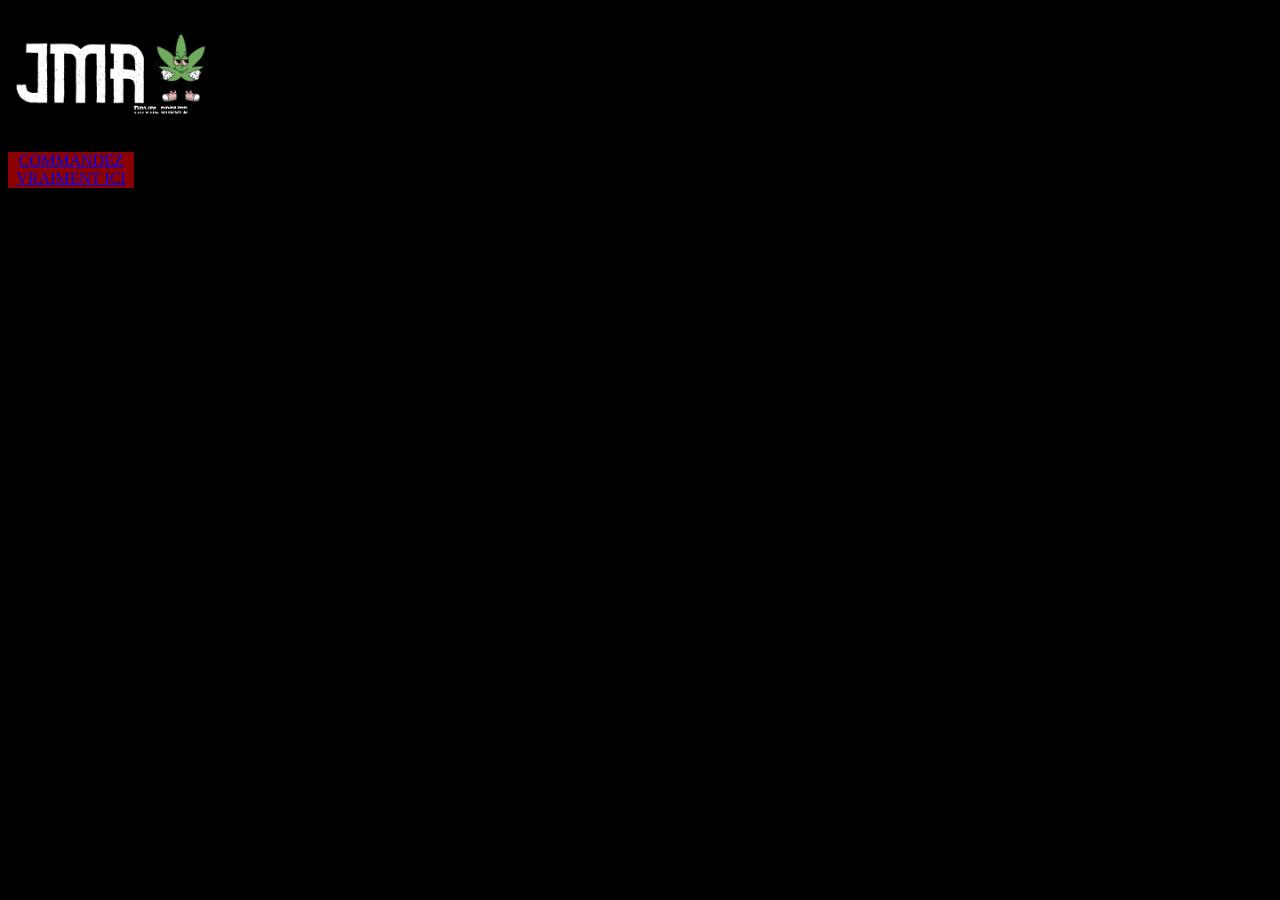
<file: 3.html>
<!DOCTYPE html>
<html>
<head>
	<!-- Google tag (gtag.js) -->
<script async src="https://www.googletagmanager.com/gtag/js?id=G-LEQYRFH676"></script>
<script>
  window.dataLayer = window.dataLayer || [];
  function gtag(){dataLayer.push(arguments);}
  gtag('js', new Date());

  gtag('config', 'G-LEQYRFH676');
</script>
	<meta charset="utf-8">
	<meta name="viewport" content="width=device-width, initial-scale=1">
	<title>Custom Motor Yacht</title>
	<link rel="stylesheet" type="text/css" href="projetfinalCSS.css">
	<script src="JS.js"></script>
</head>
  <body id="page4">
  <a href="sec.html">
      <img id="JMA_LOGO" src="aaas.png">
  </a>
  <div id="c">
	  <a href="https://www.youtube.com/watch?v=xvFZjo5PgG0">COMMANDEZ VRAIMENT ICI </a>
</div>
</file>
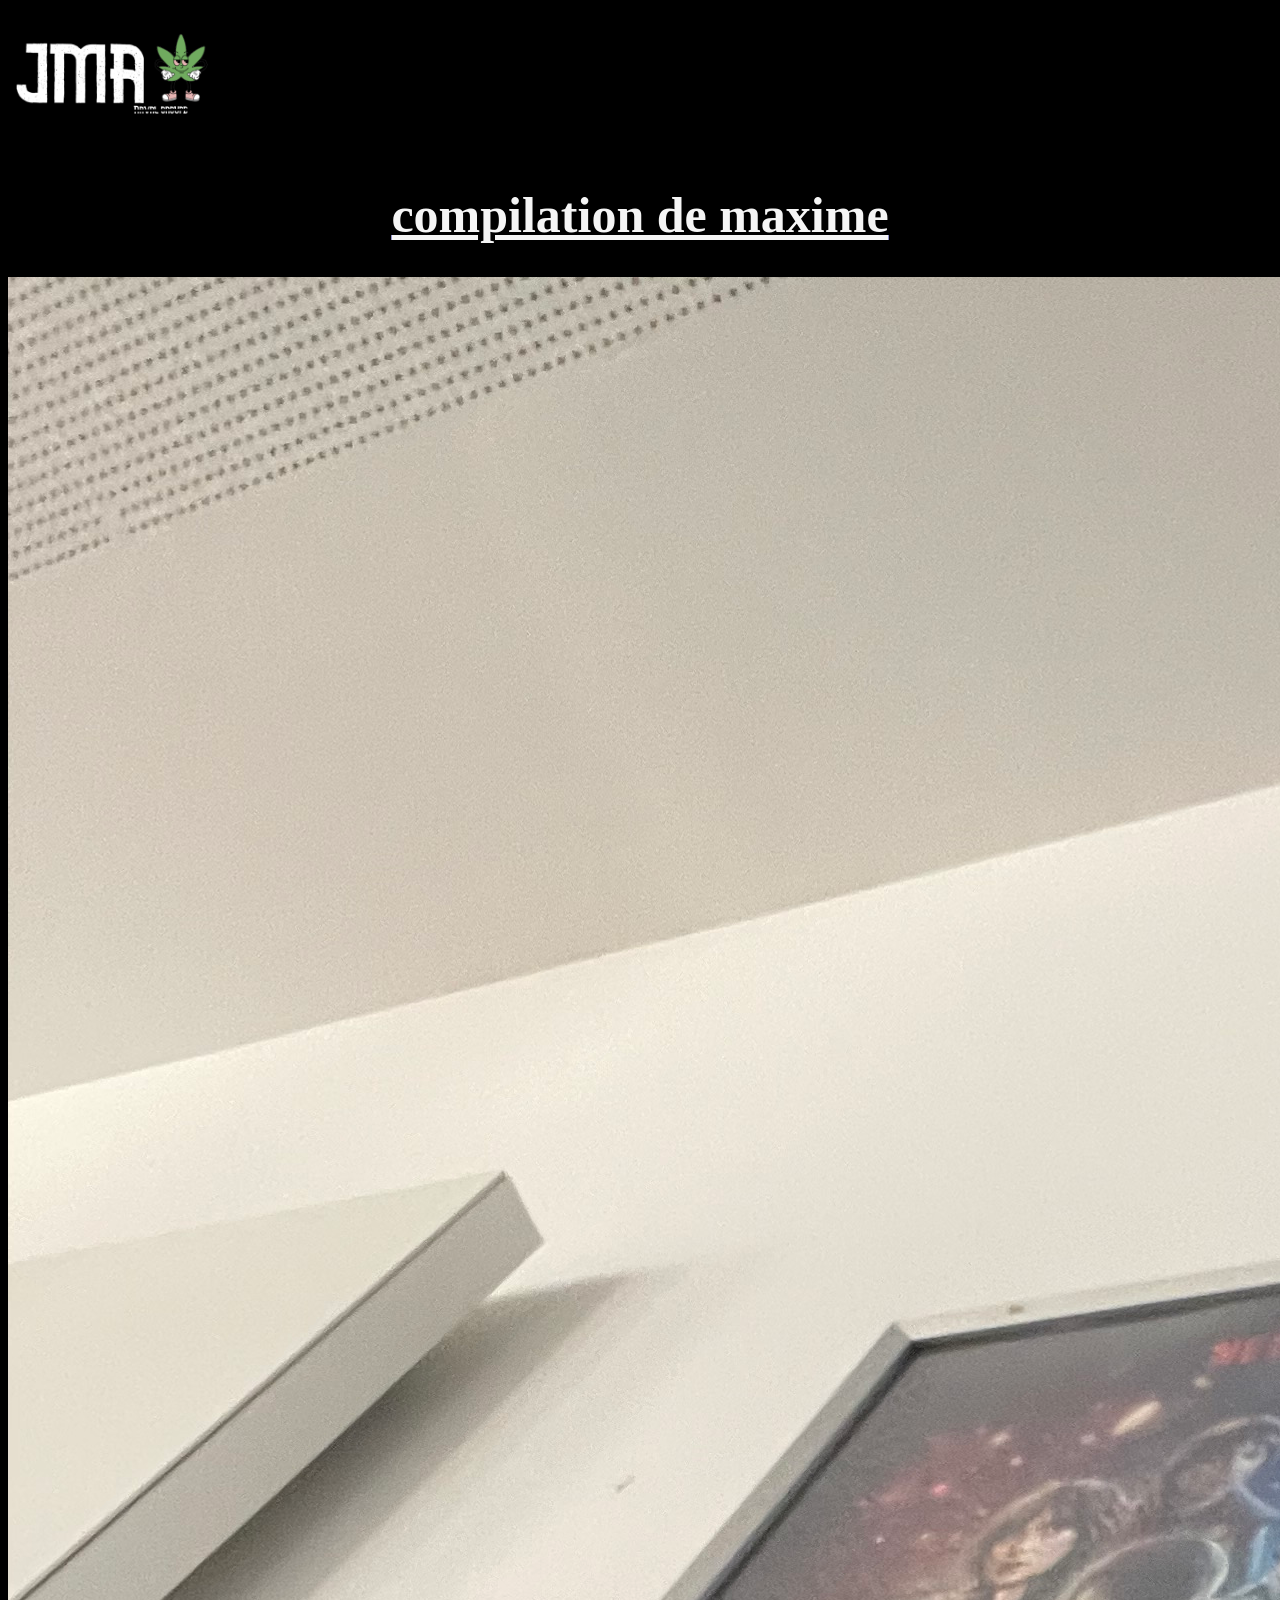
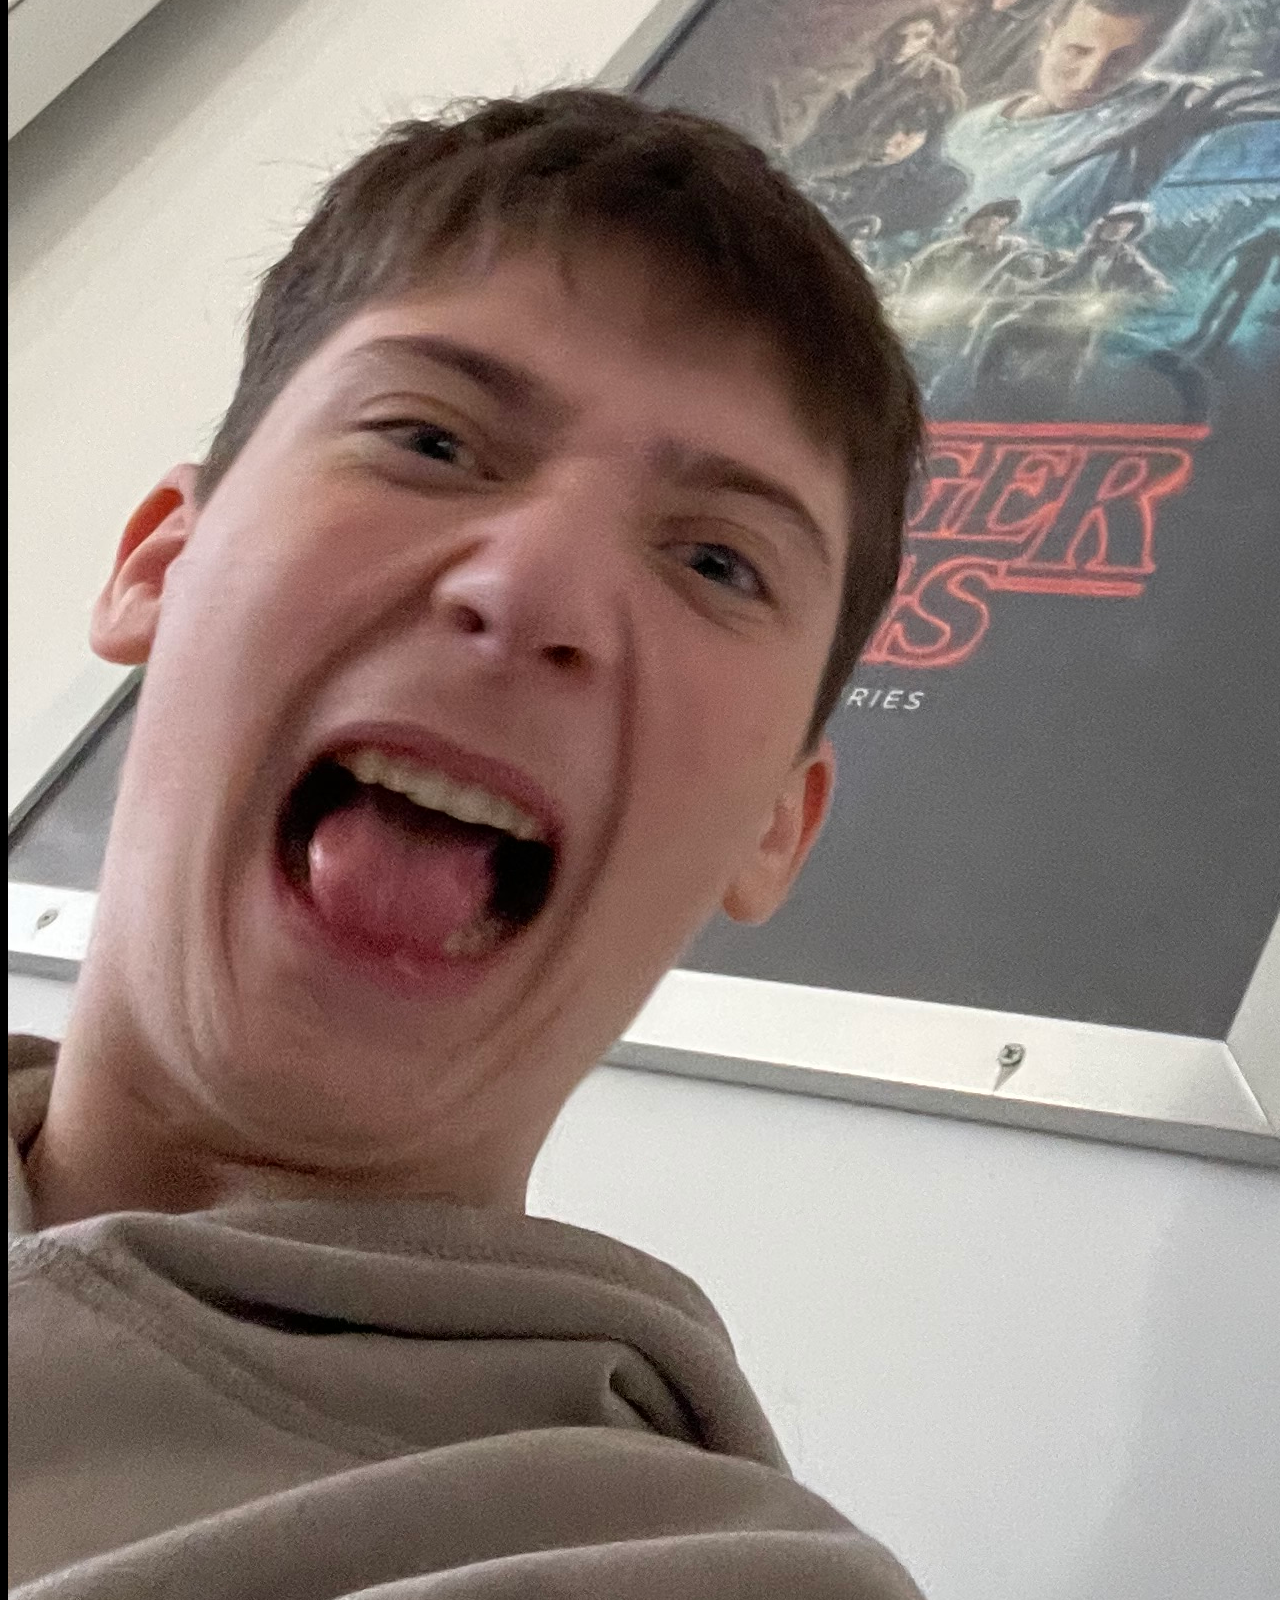
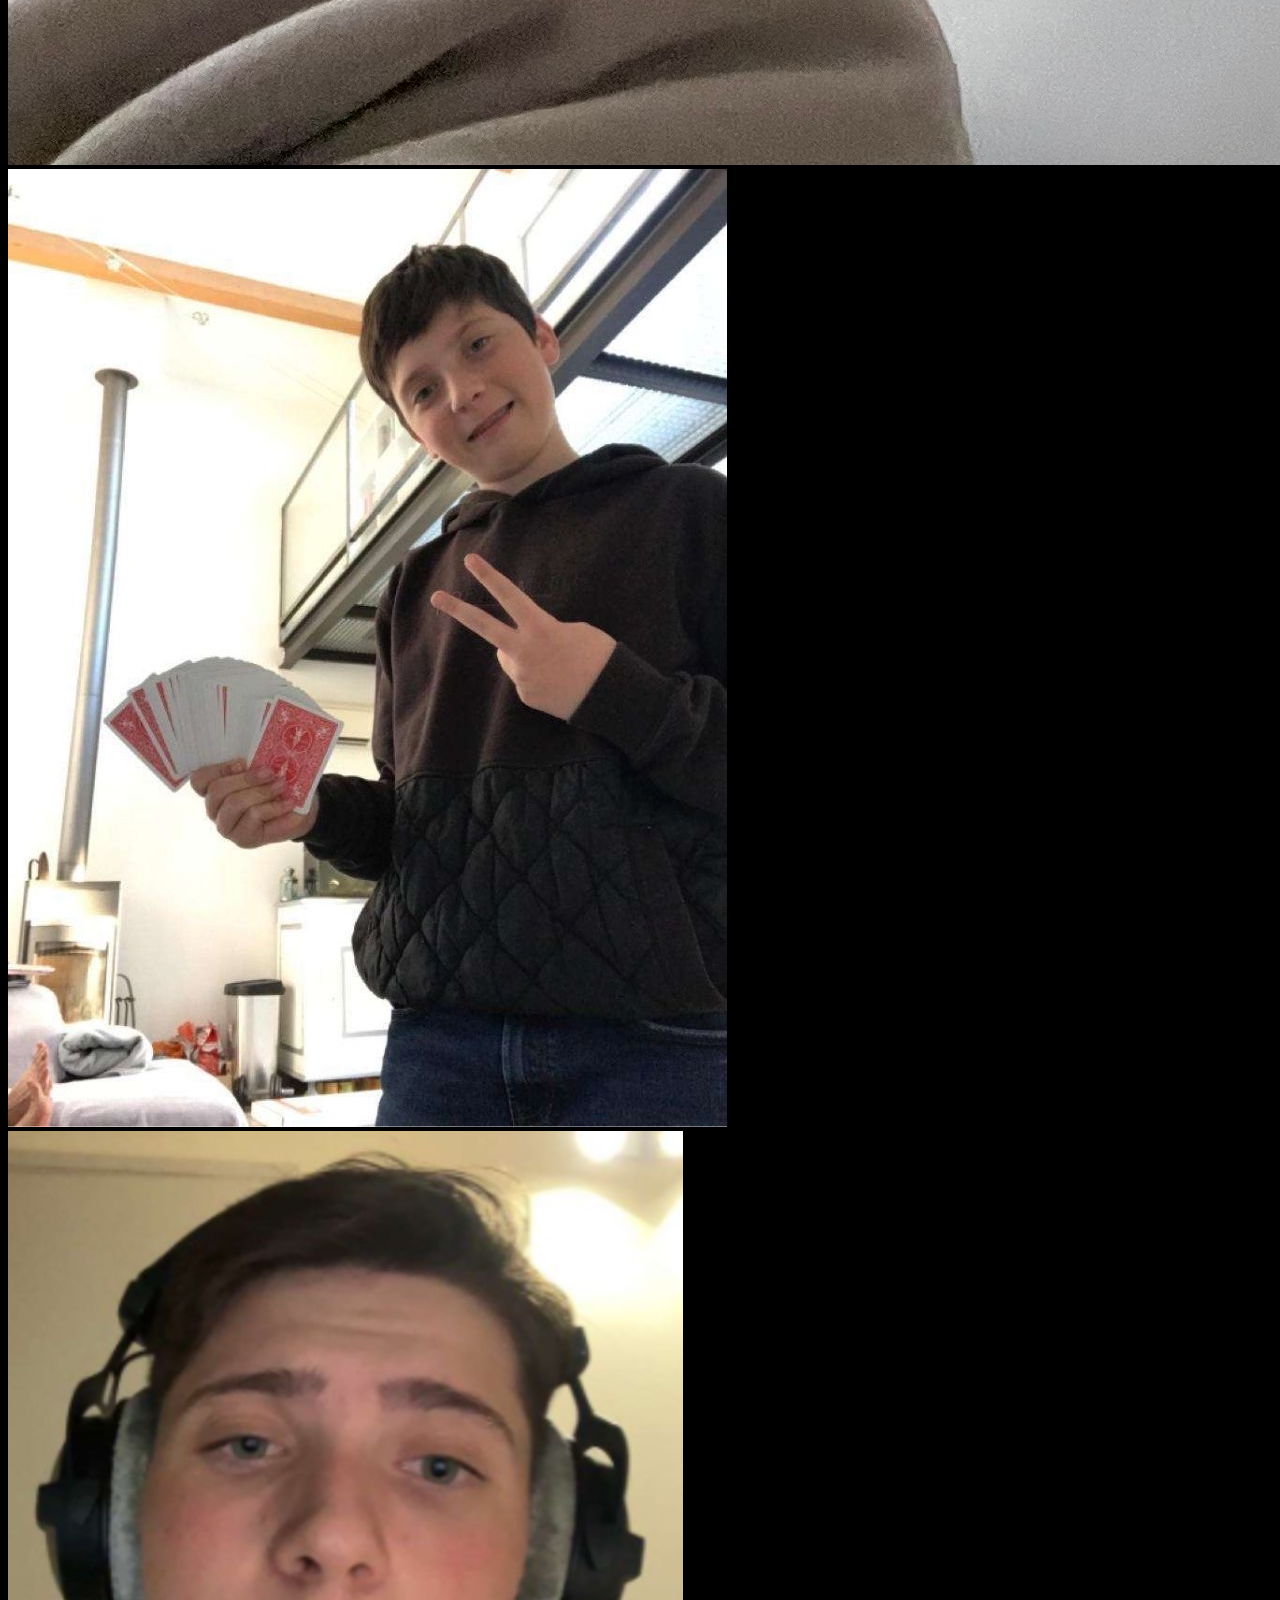
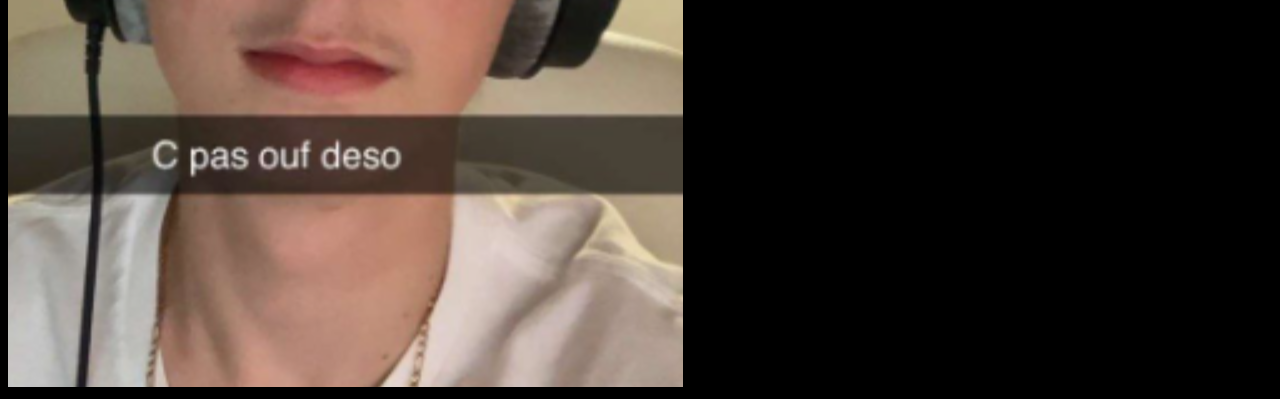
<file: 4.html>
<!DOCTYPE html>
<html>
<head>
	<!-- Google tag (gtag.js) -->
<script async src="https://www.googletagmanager.com/gtag/js?id=G-LEQYRFH676"></script>
<script>
  window.dataLayer = window.dataLayer || [];
  function gtag(){dataLayer.push(arguments);}
  gtag('js', new Date());

  gtag('config', 'G-LEQYRFH676');
</script>
	<meta charset="utf-8">
	<meta name="viewport" content="width=device-width, initial-scale=1">
	<title>Sunseeker</title>
	<link rel="stylesheet" type="text/css" href="projetfinalCSS.css">
	<script src="JS.js"></script>
</head>   
<body id="page5">
  <a href="sec.html">
      <img id="JMA_LOGO" src="aaas.png">

      <h1>compilation de maxime</h1>

      <img src="m.jpeg">
      <img src="a.jpeg">
      <img src="x.png">
</file>
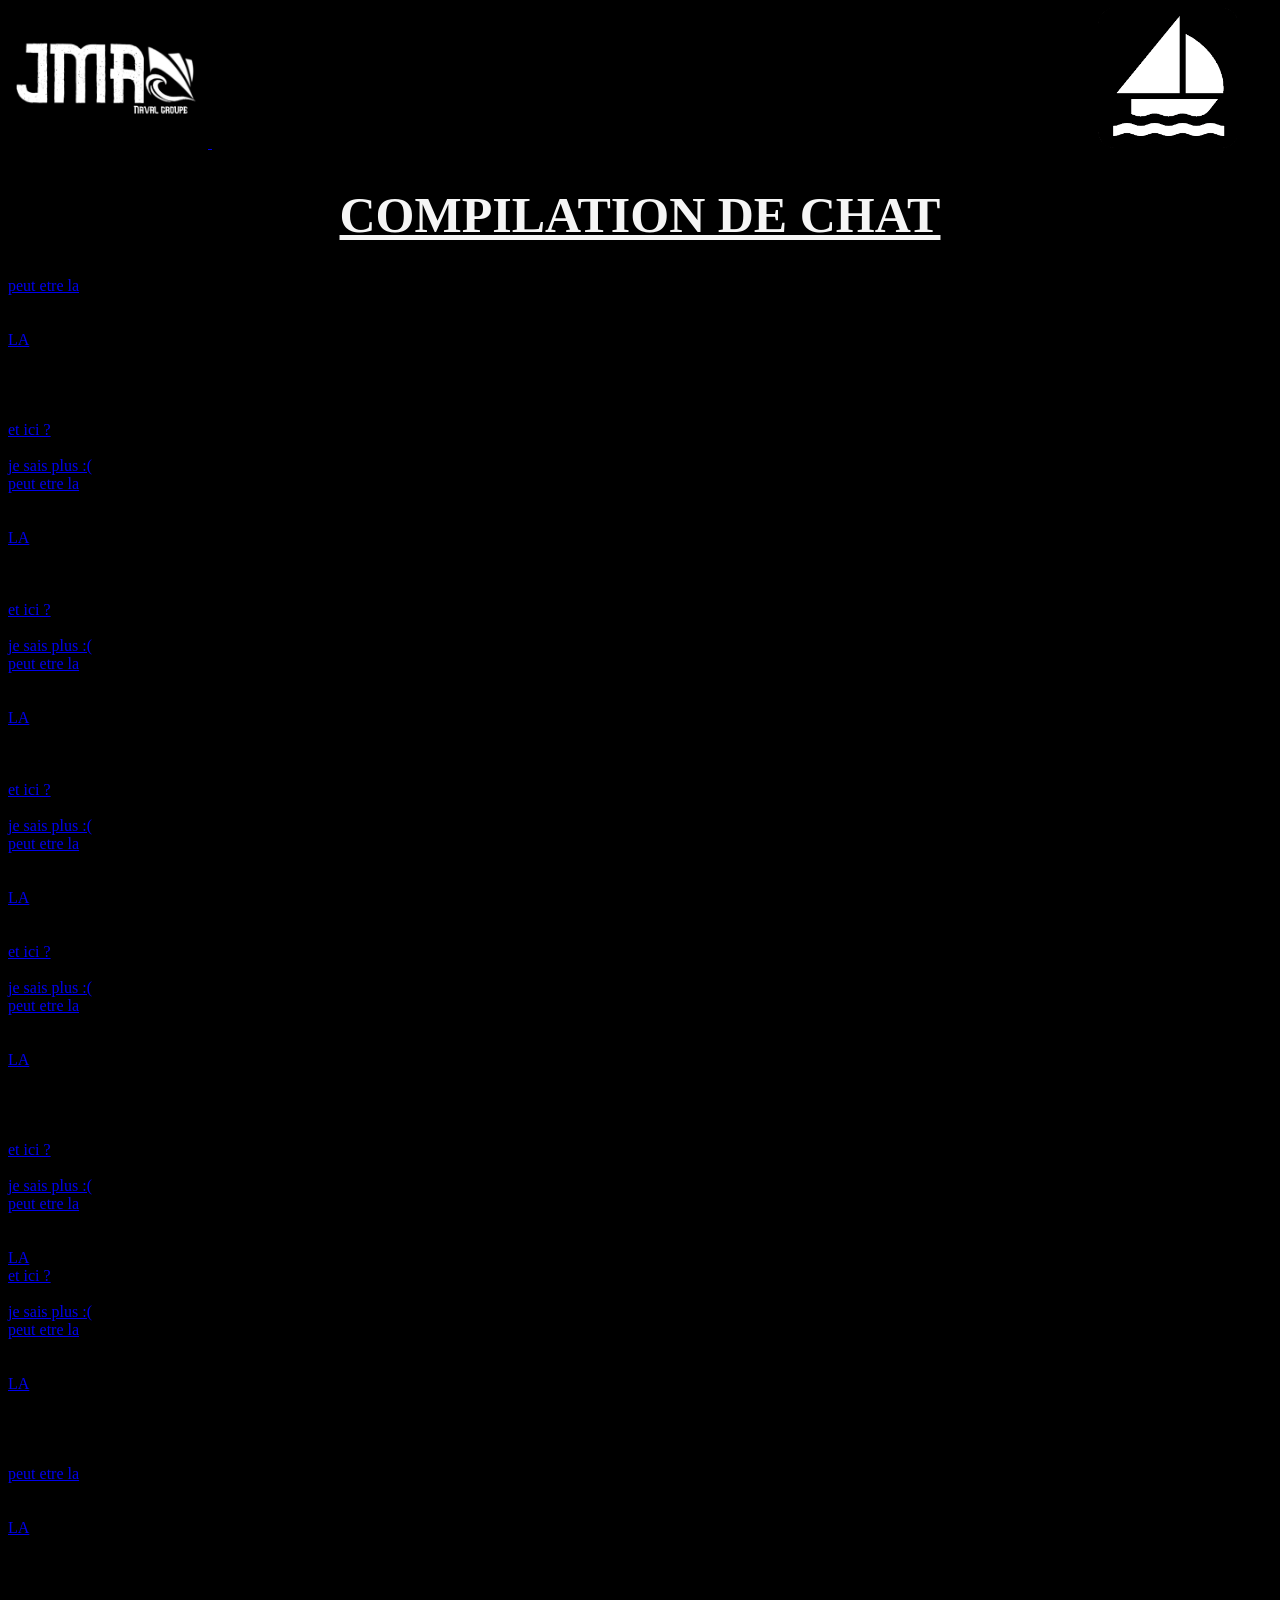
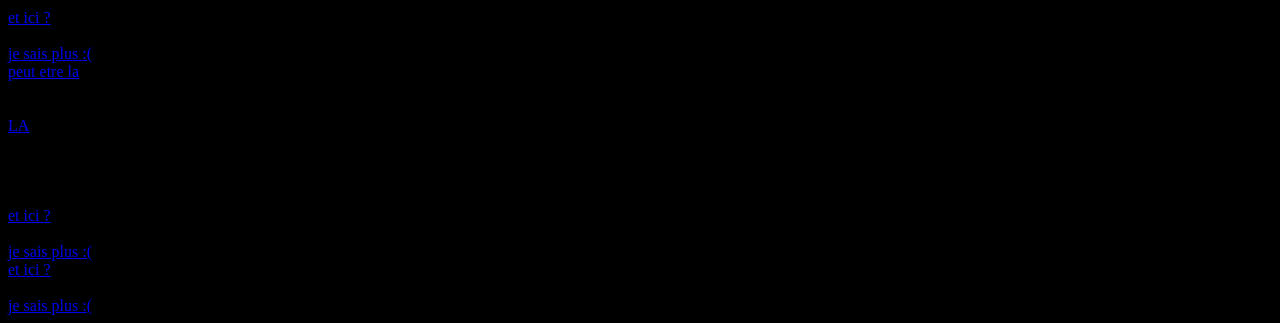
<file: 5.html>
<!DOCTYPE html>
<html>
<head>
	<!-- Google tag (gtag.js) -->
<script async src="https://www.googletagmanager.com/gtag/js?id=G-LEQYRFH676"></script>
<script>
  window.dataLayer = window.dataLayer || [];
  function gtag(){dataLayer.push(arguments);}
  gtag('js', new Date());

  gtag('config', 'G-LEQYRFH676');
</script>
	<meta charset="utf-8">
	<meta name="viewport" content="width=device-width, initial-scale=1">
	<title>Sunseeker</title>
	<link rel="stylesheet" type="text/css" href="projetfinalCSS.css">

</head>   
<body id="page5">
  <a href="sec.html">
      <img id="JMA_LOGO" src="aaa.png">
      <img id="bateau7" src="pictograms-nps-sailing.png" onmouseover="eateregg()">
  </a>

<h1>COMPILATION DE CHAT</h1>


<a href="https://theuselessweb.com/">peut etre la</a><br><br><br>
<a href="https://www.larousse.fr/dictionnaires/francais/site/72964">LA</a><br><br><br><br><br>
<a href="https://depression.cool/clavier/">et ici ?</a><br><br>
<a href="https://fr.wikipedia.org/wiki/Arbre">je sais plus :(</a><br>
<a href="https://theuselessweb.com/">peut etre la</a><br><br><br>
<a href="https://www.larousse.fr/dictionnaires/francais/site/72964">LA</a><br><br><br><br>
<a href="https://depression.cool/clavier/">et ici ?</a><br><br>
<a href="https://fr.wikipedia.org/wiki/Arbre">je sais plus :(</a><br><a href="https://theuselessweb.com/">peut etre la</a><br><br><br>
<a href="https://www.larousse.fr/dictionnaires/francais/site/72964">LA</a><br><br><br><br>
<a href="https://depression.cool/clavier/">et ici ?</a><br><br>
<a href="https://fr.wikipedia.org/wiki/Arbre">je sais plus :(</a><br><a href="https://theuselessweb.com/">peut etre la</a><br><br><br>
<a href="https://www.larousse.fr/dictionnaires/francais/site/72964">LA</a><br><br><br>
<a href="https://depression.cool/clavier/">et ici ?</a><br><br>
<a href="https://fr.wikipedia.org/wiki/Arbre">je sais plus :(</a><br><a href="https://theuselessweb.com/">peut etre la</a><br><br><br>
<a href="https://www.larousse.fr/dictionnaires/francais/site/72964">LA</a><br><br><br><br><br>
<a href="https://depression.cool/clavier/">et ici ?</a><br><br>
<a href="https://fr.wikipedia.org/wiki/Arbre">je sais plus :(</a><br><a href="https://theuselessweb.com/">peut etre la</a><br><br><br>
<a href="https://www.larousse.fr/dictionnaires/francais/site/72964">LA</a><br>
<a href="https://depression.cool/clavier/">et ici ?</a><br><br>
<a href="https://fr.wikipedia.org/wiki/Arbre">je sais plus :(</a><br><a href="https://theuselessweb.com/">peut etre la</a><br><br><br>
<a href="https://www.larousse.fr/dictionnaires/francais/site/72964">LA</a><br><br><br><br><br><a href="https://theuselessweb.com/">peut etre la</a><br><br><br>
<a href="https://www.larousse.fr/dictionnaires/francais/site/72964">LA</a><br><br><br><br><br>
<a href="https://depression.cool/clavier/">et ici ?</a><br><br>
<a href="https://fr.wikipedia.org/wiki/Arbre">je sais plus :(</a><br><a href="https://theuselessweb.com/">peut etre la</a><br><br><br>
<a href="https://www.larousse.fr/dictionnaires/francais/site/72964">LA</a><br><br><br><br><br>
<a href="https://depression.cool/clavier/">et ici ?</a><br><br>
<a href="https://fr.wikipedia.org/wiki/Arbre">je sais plus :(</a><br>
<a href="https://depression.cool/clavier/">et ici ?</a><br><br>
<a href="https://fr.wikipedia.org/wiki/Arbre">je sais plus :(</a><br>
</file>
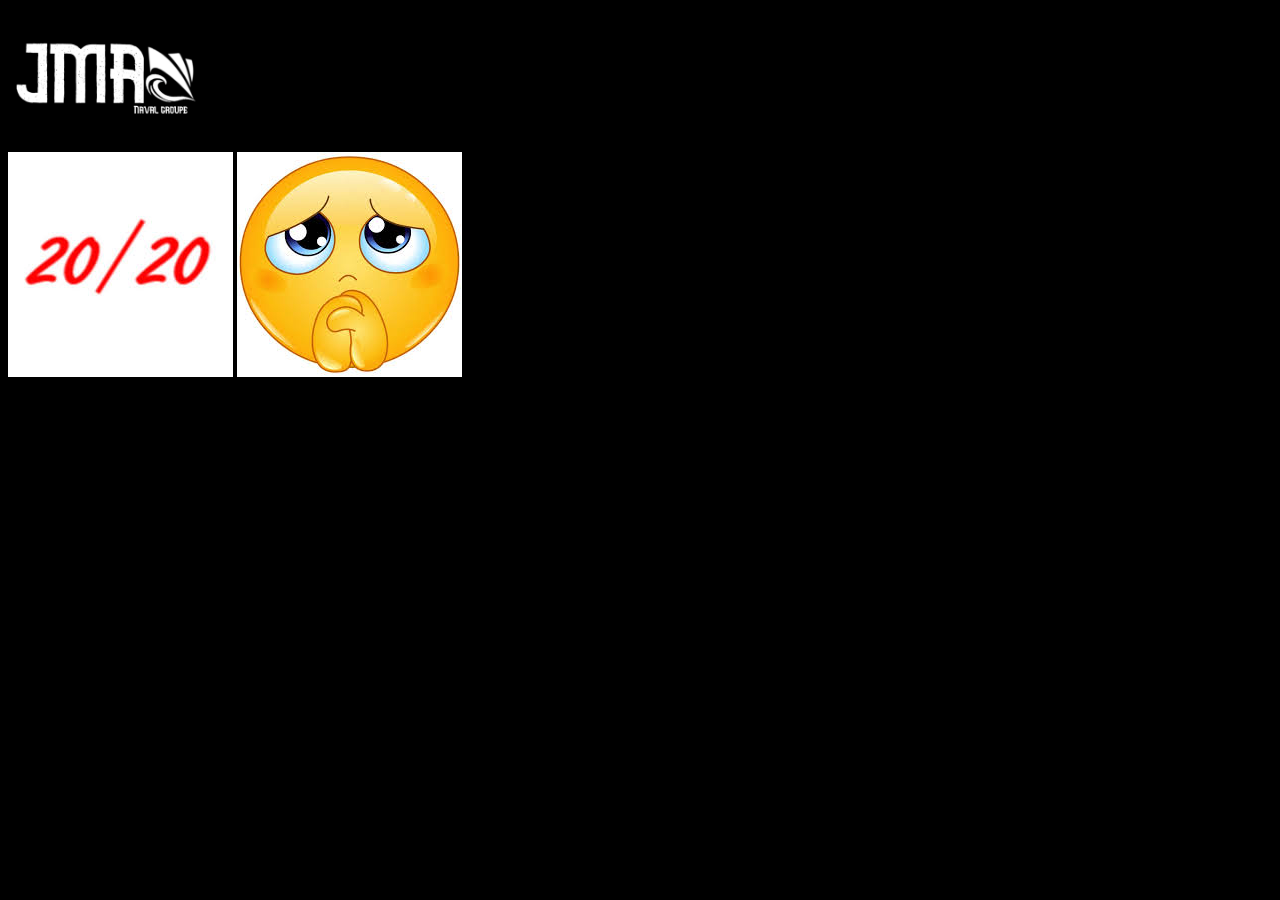
<file: 6.html>
<!DOCTYPE html>
<html>
<head>
	<!-- Google tag (gtag.js) -->
<script async src="https://www.googletagmanager.com/gtag/js?id=G-LEQYRFH676"></script>
<script>
  window.dataLayer = window.dataLayer || [];
  function gtag(){dataLayer.push(arguments);}
  gtag('js', new Date());

  gtag('config', 'G-LEQYRFH676');
</script>
	<meta charset="utf-8">
	<meta name="viewport" content="width=device-width, initial-scale=1">
	<title>San Lorenzo</title>
	<link rel="stylesheet" type="text/css" href="projetfinalCSS.css">
	<script src="JS.js"></script>
</head>   
<body id="page5">
  <a href="sec.html">
      <img id="JMA_LOGO" src="aaa.png">
  </a>
    <div id="centre">
      <img src="[data-uri]">

      <img src="[data-uri]">
    </div>
</file>
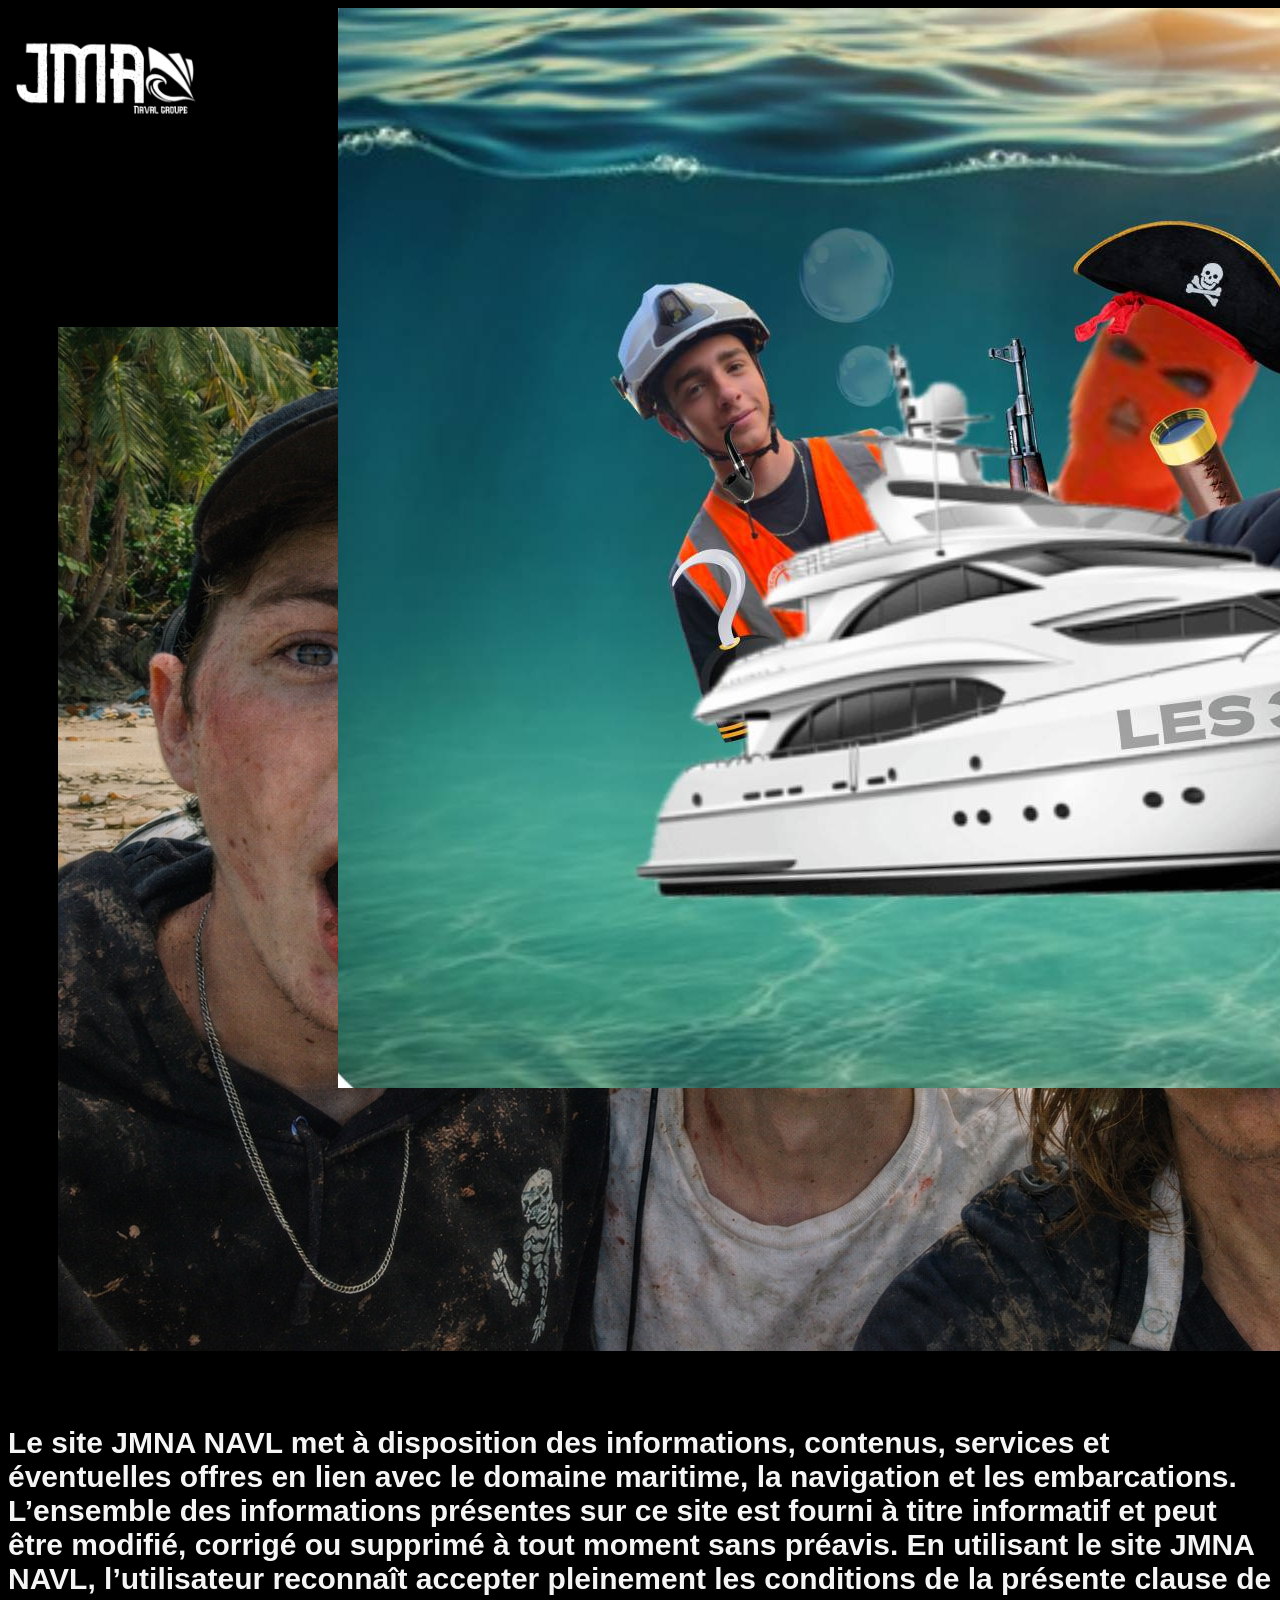
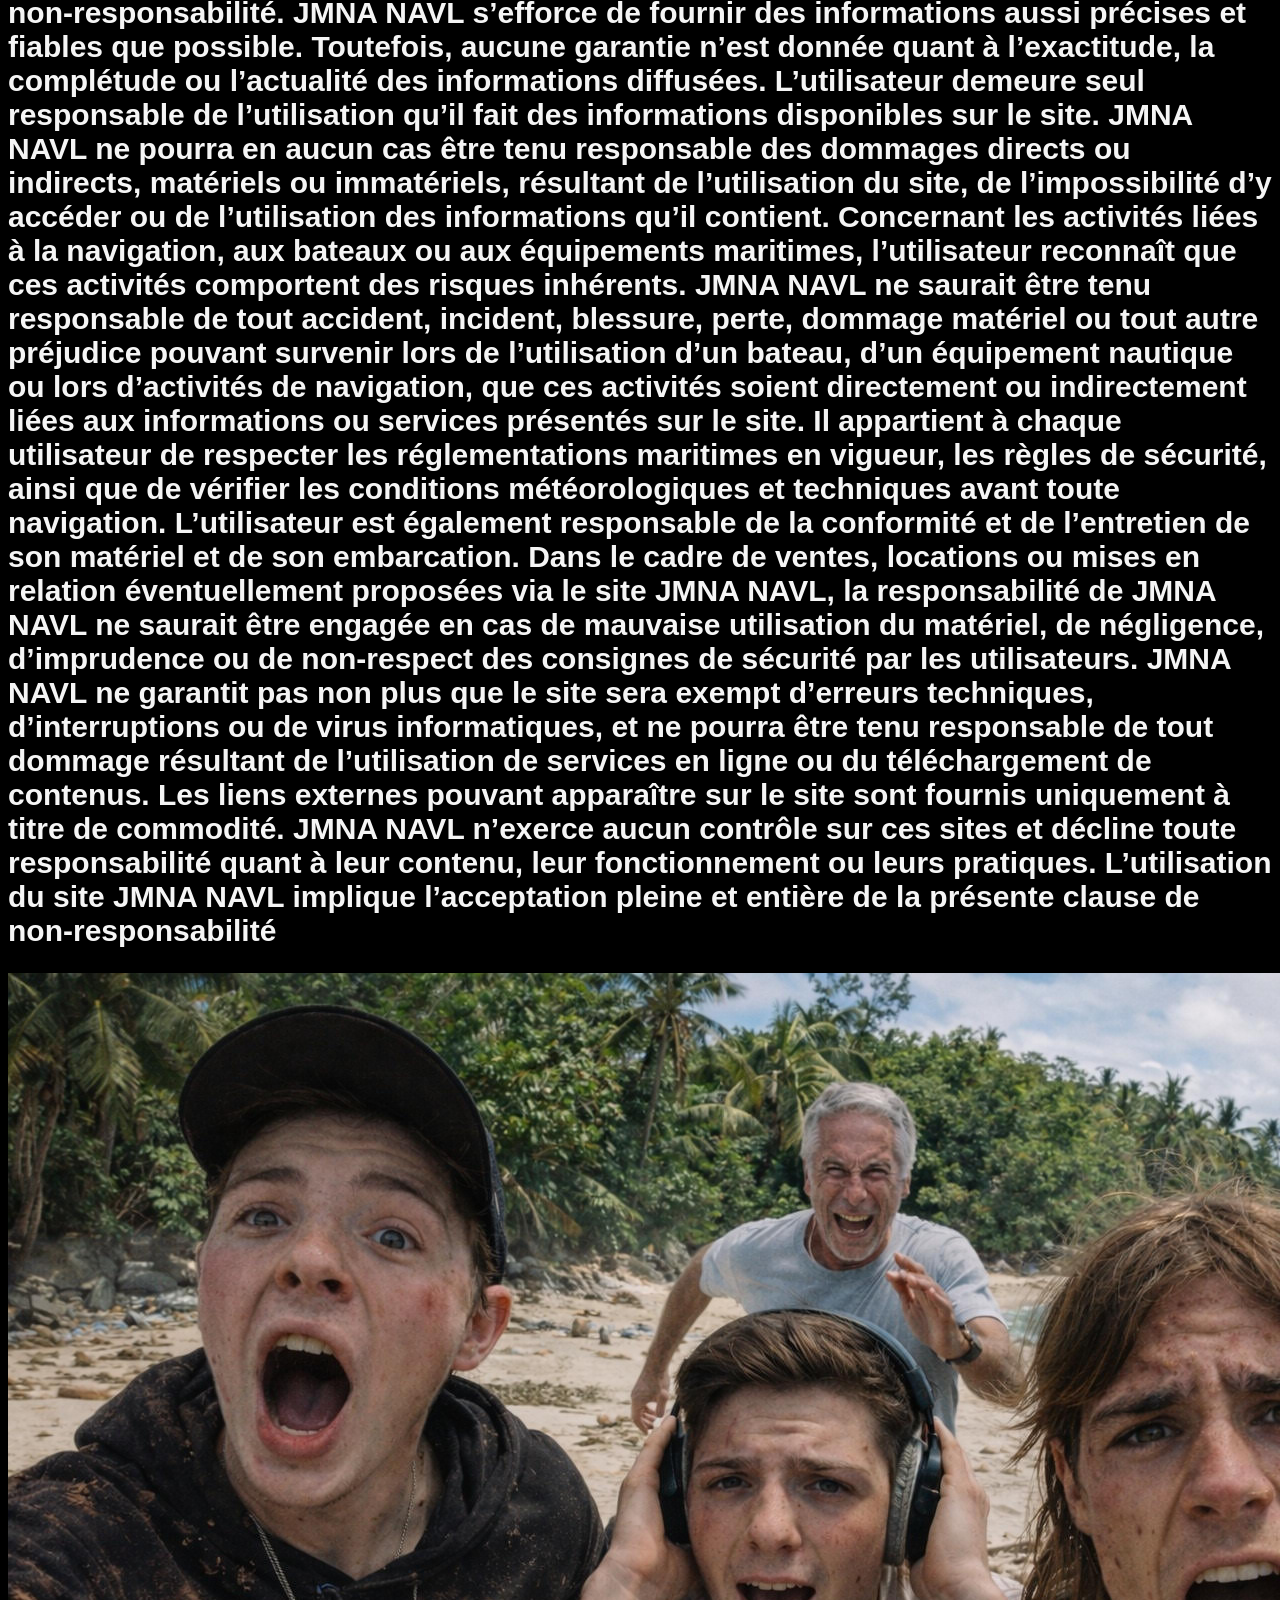
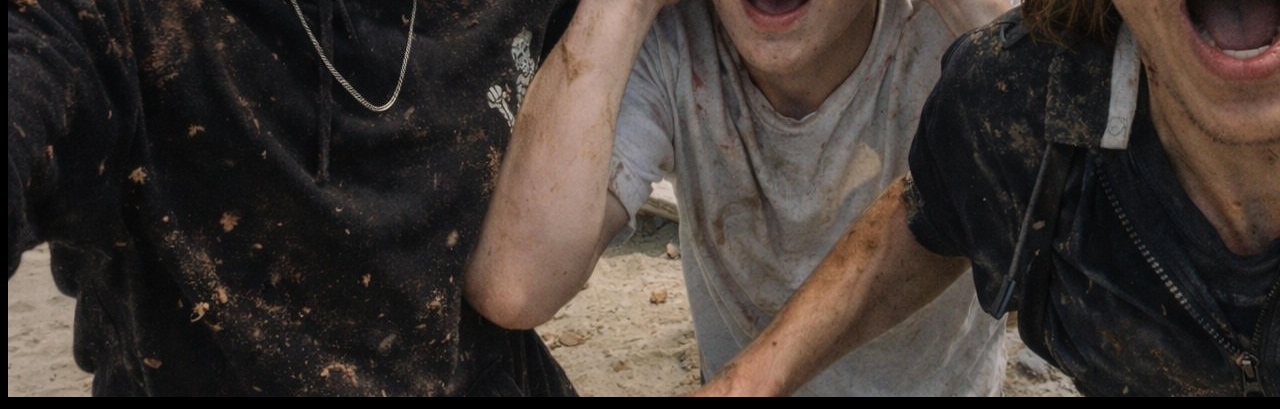
<file: contact.html>
<!DOCTYPE html>
<html>
<head>
  <!-- Google tag (gtag.js) -->
<script async src="https://www.googletagmanager.com/gtag/js?id=G-LEQYRFH676"></script>
<script>
  window.dataLayer = window.dataLayer || [];
  function gtag(){dataLayer.push(arguments);}
  gtag('js', new Date());

  gtag('config', 'G-LEQYRFH676');
</script>
	<meta charset="utf-8">
	<meta name="viewport" content="width=device-width, initial-scale=1">
	<title>Jeffrey ???</title>
	<link rel="stylesheet" type="text/css" href="projetfinalCSS.css">
	<script src="JS.js"></script>
</head>
<body id="page2" onload="fonctionwave()">
  <img id="imagewave" src="Les 3 matelos.jpg">
  <a href="index.html">
      <img id="JMA_LOGO" src="aaa.png">
    </a>

  <h1>Assurage Et Accident</h1>
  <div id="centrer">
    <img src="island.jpg">
  </div>
    <h2>Le site JMNA NAVL met à disposition des informations, contenus, services et éventuelles offres en lien avec le domaine maritime, la navigation et les embarcations. L’ensemble des informations présentes sur ce site est fourni à titre informatif et peut être modifié, corrigé ou supprimé à tout moment sans préavis.
    En utilisant le site JMNA NAVL, l’utilisateur reconnaît accepter pleinement les conditions de la présente clause de non-responsabilité.
    JMNA NAVL s’efforce de fournir des informations aussi précises et fiables que possible. Toutefois, aucune garantie n’est donnée quant à l’exactitude, la complétude ou l’actualité des informations diffusées. L’utilisateur demeure seul responsable de l’utilisation qu’il fait des informations disponibles sur le site.
    JMNA NAVL ne pourra en aucun cas être tenu responsable des dommages directs ou indirects, matériels ou immatériels, résultant de l’utilisation du site, de l’impossibilité d’y accéder ou de l’utilisation des informations qu’il contient.
    Concernant les activités liées à la navigation, aux bateaux ou aux équipements maritimes, l’utilisateur reconnaît que ces activités comportent des risques inhérents. JMNA NAVL ne saurait être tenu responsable de tout accident, incident, blessure, perte, dommage matériel ou tout autre préjudice pouvant survenir lors de l’utilisation d’un bateau, d’un équipement nautique ou lors d’activités de navigation, que ces activités soient directement ou indirectement liées aux informations ou services présentés sur le site.
    Il appartient à chaque utilisateur de respecter les réglementations maritimes en vigueur, les règles de sécurité, ainsi que de vérifier les conditions météorologiques et techniques avant toute navigation. L’utilisateur est également responsable de la conformité et de l’entretien de son matériel et de son embarcation.
    Dans le cadre de ventes, locations ou mises en relation éventuellement proposées via le site JMNA NAVL, la responsabilité de JMNA NAVL ne saurait être engagée en cas de mauvaise utilisation du matériel, de négligence, d’imprudence ou de non-respect des consignes de sécurité par les utilisateurs.
    JMNA NAVL ne garantit pas non plus que le site sera exempt d’erreurs techniques, d’interruptions ou de virus informatiques, et ne pourra être tenu responsable de tout dommage résultant de l’utilisation de services en ligne ou du téléchargement de contenus.
    Les liens externes pouvant apparaître sur le site sont fournis uniquement à titre de commodité. JMNA NAVL n’exerce aucun contrôle sur ces sites et décline toute responsabilité quant à leur contenu, leur fonctionnement ou leurs pratiques.
    L’utilisation du site JMNA NAVL implique l’acceptation pleine et entière de la présente clause de non-responsabilité</h2>

    <img src="SAA.jpg">
</file>
<file: projetfinalCSS.css>
body{
	background-color: black;
}
#bateau1{
	
	border-radius: 8px;
	display: flex;
	margin-top: 200px;
	margin-right: 100px;
	font-size: 30%;
}

#bateau2{
	
	border-radius: 8px;
	display: flex;
	width: 90%;
	
	margin-left: 5%;
	margin-top: 5%;
	font-size: 90%;
}

#bat{
	font-size: 1%;
	border-radius: 8px;
	width: 60%;
}




#TT1{
	text-align: center	;
	font-family: Arial Black;
	color: whitesmoke;
	margin-top: 50px;
	font-size: 240%;
	text-decoration: underline;



}
#bt1{
	color:white;
	background-color: grey;
	display: inline;
	padding: 5px 10px 5px 10px;
	border-radius: 25px;
	
	
	opacity: 75%;
	user-select: none;
	margin: auto;

}
#bt1:hover{
	background-color: lightgray;


}
#bt2{
	color:white;
	background-color: grey;
	display: inline;
	padding: 5px 10px 5px 10px;
	border-radius: 25px;
	
	
	opacity: 75%;
	user-select: none;
	margin: auto;

}
#bt2:hover{
	background-color: lightgray;

}

#JMA_LOGO{
	width: 200px;
	height: 140px;
}

#bta1présent{
	
	margin: auto;


}
#Divbat1{
	width: 100%;
	display: grid;
	grid-template: auto / auto auto auto;
	font-size: 50%;
}
#centrer{
	text-align: center;
	display: flex;
	margin: auto;
	padding: 50px 50px ;

}
	
#test{
	margin: auto;
	text-align: center;
}



h1{
	color: whitesmoke;
	font-family: Arial Black;
	text-align: center;
	font-size: 50px;
	text-decoration: underline;

}
h2{
	color: whitesmoke;
	text-align: left;
	font-family: Arial;
	font-size: 30px;
}

h3{
	text-align: left;
	color: whitesmoke;
	font-family: Arial	;

}




#PRIX1{
	display: inline;
	font-family: Arial Black;
	font-size:33px ;
	border:solid 2px whitesmoke;
;

}
#Basdepage{
	text-align: center;
	font-family: Arial;
	font-size: 15px;
	color: whitesmoke;

	
	
	

	




}


#Basdepage2{
	text-align: left;
	font-family: Arial Black;
	font-size: 18px;
	color: whitesmoke;
	text-decoration: underline;

}
#Conseiller{
	width: 300px;
	height: 400px;
}
#bateau7{
	width: 140px;
	height: 140px;
	user-select: none;
	
	margin-left: 70%;

}

#TT12{
	text-align: center	;
	
	color: darkred;
	margin-top: 50px;
	font-size: 240%;
	text-decoration: underline;

}

#commande{
		text-align: center	;
	
	color: whitesmoke;
	margin-top: 50px;
	font-size: 240%;
	text-decoration: underline;
}

#s{
	text-align: center;
	display: flex;
	width: 100%;
}

#c{
	text-align: center;
	display: block;
	background-color: darkred;
	color: black;	
	width: 10%;
}

#coo{
	opacity: 100%;
}

#imagewave{
	position: absolute;
	z-index: 10;
}
</file>
